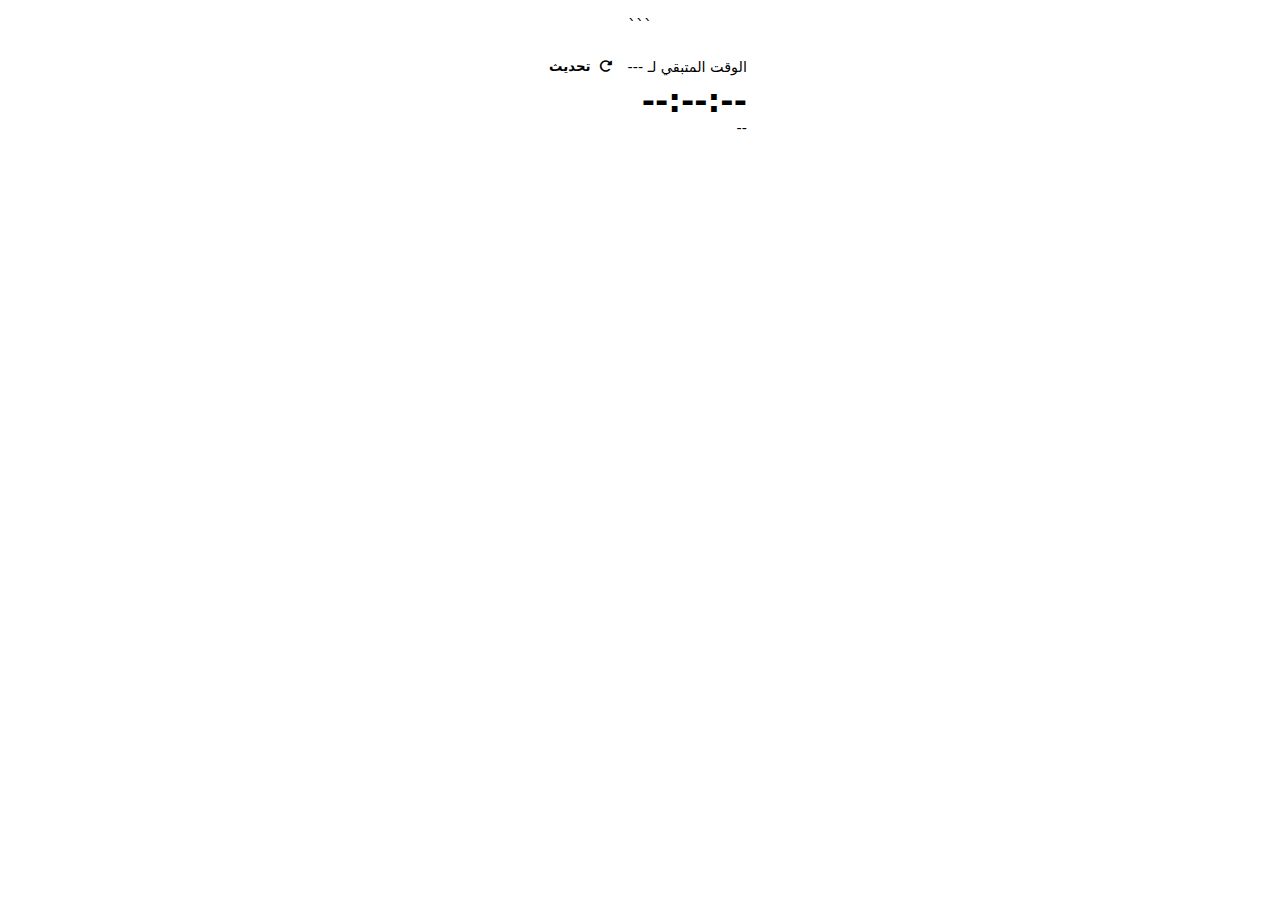
<file: widget.html>
```
<!doctype html>
<html lang="ar" dir="rtl">
<head>
  <meta charset="utf-8">
  <meta name="viewport" content="width=device-width,initial-scale=1,viewport-fit=cover">
  <title>ويدجت الصلاة</title>
  <link rel="stylesheet" href="styles.css">
  <link rel="manifest" href="manifest.webmanifest">
  <meta name="apple-mobile-web-app-capable" content="yes">
  <style>
    body{background:var(--card); padding:1rem;}
    .widget{max-width:420px;margin:0 auto;border:1px solid var(--border-color);border-radius:16px;padding:1rem;background:var(--card);box-shadow:0 4px 15px var(--shadow);}
    .title{display:flex;justify-content:space-between;align-items:center}
    .big{font-size:2rem;font-weight:700;color:var(--accent)}
  </style>
</head>
<body>
  <div class="widget">
    <div class="title">
      <div class="small">الوقت المتبقي لـ <span id="wNext">---</span></div>
      <button id="wRefresh" class="btn"><i class="fa-solid fa-rotate-right"></i> تحديث</button>
    </div>
    <div class="big" id="wCountdown">--:--:--</div>
    <div class="small muted" id="wLoc">--</div>
  </div>
  <link rel="stylesheet" href="https://cdnjs.cloudflare.com/ajax/libs/font-awesome/6.5.2/css/all.min.css">
  <script type="module" src="widget.js"></script>
</body>
</html>
</file>
<file: styles.css>
```css
:root {
  --bg1: #f4fbf7; /* Softer almost white with a hint of green */
  --bg2: #eaf7f0; /* Lighter green */
  --card: #ffffff;
  --muted: #6b8275; /* Muted green-gray for text */
  --accent: #16a34a; /* A slightly deeper, vibrant green */
  --text: #052e16; /* Very dark green for text */
  --shadow: rgba(22, 163, 74, 0.1);
  --border-color: #e5e7eb;
  --highlight: #dcfce7; /* Very light green for highlight */
}

[data-theme="dark"] {
  --bg1: #0f172a;
  --bg2: #020617;
  --card: #1e293b;
  --muted: #94a3b8;
  --accent: #22d3ee;
  --text: #e2e8f0;
  --shadow: rgba(0, 0, 0, 0.25);
  --border-color: #334155;
  --highlight: #334155;
}

*, *::before, *::after {
  box-sizing: border-box;
}

body {
  margin: 0;
  font-family: 'Cairo', system-ui, -apple-system, Segoe UI, Roboto, Arial, sans-serif;
  background-color: var(--bg1);
  color: var(--text);
  min-height: 100vh;
  display: flex;
  flex-direction: column;
  align-items: center;
  padding: 1rem;
  transition: background-color 0.3s, color 0.3s;
}

/* --- Splash Screen --- */
#splash-screen {
  position: fixed;
  top: 0;
  left: 0;
  width: 100%;
  height: 100%;
  background: var(--bg1);
  display: flex;
  flex-direction: column;
  justify-content: center;
  align-items: center;
  z-index: 9999;
  transition: opacity 0.8s ease-out, visibility 0.8s ease-out;
  transition-delay: 1s; 
  opacity: 1;
  visibility: visible;
}

#splash-screen.hidden {
  opacity: 0;
  visibility: hidden;
}

/* Staggered animation for splash elements */
.splash-logo, .splash-title, .splash-quote {
  opacity: 0;
  animation: fadeInUp 0.6s ease-out forwards;
}

.splash-logo {
  width: 150px;
  height: 150px;
  object-fit: cover;
  border-radius: 25px;
  box-shadow: 0 10px 30px var(--shadow);
  animation-name: fadeInUp, pulse;
  animation-duration: 0.6s, 2s;
  animation-timing-function: ease-out, ease-in-out;
  animation-fill-mode: forwards, none;
  animation-iteration-count: 1, infinite;
  animation-delay: 0.2s, 0.8s; /* Start pulse after fadeInUp finishes */
}

.splash-title {
  font-size: 2.2rem;
  margin-top: 1.5rem;
  color: var(--accent);
  animation-delay: 0.4s;
}

.splash-quote {
  font-size: 1rem;
  margin-top: 1rem;
  color: var(--muted);
  text-align: center;
  max-width: 90%;
  animation-delay: 0.6s;
  font-style: italic;
}

.spinner {
  width: 40px;
  height: 40px;
  border: 4px solid var(--border-color);
  border-left-color: var(--accent);
  border-radius: 50%;
  animation: spin 1.2s linear infinite;
  margin-top: 2rem;
}

#splash-screen .spinner {
  animation: fadeInUp 0.6s ease-out forwards, spin 1.2s linear infinite;
  animation-delay: 0.8s, 0.8s;
}

@keyframes fadeInUp {
  from {
    opacity: 0;
    transform: translateY(20px);
  }
  to {
    opacity: 1;
    transform: translateY(0);
  }
}

@keyframes pulse {
  0% { transform: scale(1); }
  50% { transform: scale(1.05); }
  100% { transform: scale(1); }
}

@keyframes spin {
  to { transform: rotate(360deg); }
}
/* --------------------- */

.app {
  width: 100%;
  max-width: 1000px;
  display: flex;
  flex-direction: column;
  gap: 1.25rem;
  opacity: 0; /* Initially hidden */
  transition: opacity 0.5s 0.3s ease-in; /* Fade in after a short delay */
}

.app.visible {
  opacity: 1;
}

header {
  display: flex;
  justify-content: space-between;
  align-items: center;
  gap: 1rem;
  width: 100%;
}

.brand {
  display: flex;
  align-items: center;
  gap: 0.8rem;
}

.logo {
  width: 50px;
  height: 50px;
  border-radius: 12px;
  background: var(--card);
  padding: 0;
  box-shadow: 0 4px 12px var(--shadow);
  border: 1px solid var(--border-color);
  overflow: hidden;
}

.logo img {
  width: 100%;
  height: 100%;
  object-fit: cover;
}

h1 {
  margin: 0;
  font-size: clamp(1.3rem, 5vw, 1.5rem); /* Responsive font size */
  font-weight: 700;
  color: var(--text);
  margin-bottom: -5px; /* Adjust spacing with hijri date */
}

.controls {
  display: flex;
  flex-wrap: wrap;
  justify-content: center;
  gap: 0.5rem;
  padding: 0.5rem;
  background-color: var(--card);
  border: 1px solid var(--border-color);
  border-radius: 16px;
  box-shadow: 0 4px 15px var(--shadow);
}

.btn {
  background: var(--card);
  padding: 0.5rem 1rem;
  border-radius: 10px;
  border: 1px solid var(--border-color);
  cursor: pointer;
  color: var(--text);
  font-weight: 600;
  font-family: inherit;
  box-shadow: 0 2px 4px var(--shadow);
  transition: transform 0.2s, box-shadow 0.2s, background-color 0.2s;
  display: flex;
  align-items: center;
  gap: 0.5rem;
}

.controls .btn {
  background: var(--bg1);
  border: 1px solid transparent;
  box-shadow: none;
}

.btn:hover {
  transform: translateY(-2px);
  box-shadow: 0 4px 10px var(--shadow);
  background-color: var(--highlight);
}

.controls .btn:hover {
  transform: translateY(0);
  border-color: var(--accent);
}

.icon-btn {
  padding: 0.6rem;
  font-size: 1rem; /* Slightly smaller icon size for mobile */
  width: 40px;
  height: 40px;
  justify-content: center;
}

.icon-btn i {
  width: 1.2em; /* Ensure icon doesn't shift button size */
  text-align: center;
}

.theme-toggle {
    display: flex;
    align-items: center;
    gap: 0.5rem;
    background: var(--bg1);
    border-radius: 10px;
    padding: 0 0.5rem;
    height: 40px;
    border: 1px solid transparent;
    transition: border-color 0.2s;
}

.theme-toggle:hover {
    border-color: var(--accent);
}

.theme-toggle i {
    color: var(--muted);
    font-size: 0.9rem;
}

.theme-toggle select {
    background: transparent;
    border: none;
    color: var(--text);
    font-family: inherit;
    font-weight: 600;
    -webkit-appearance: none;
    appearance: none;
    padding: 0.3rem 0.5rem 0.3rem 0;
    cursor: pointer;
}

.theme-toggle select:focus {
    outline: none;
}


.grid {
  display: grid;
  gap: 1.25rem;
  grid-template-columns: 1fr;
  width: 100%;
}

@media (min-width: 860px) {
  .grid {
    grid-template-columns: 1fr 320px;
  }
  .controls {
    flex-wrap: nowrap;
  }
  .icon-btn {
    font-size: 1.1rem;
    width: 42px;
    height: 42px;
  }
}

.card {
  background: var(--card);
  border-radius: 16px;
  padding: 1.25rem;
  box-shadow: 0 4px 15px var(--shadow);
  border: 1px solid var(--border-color);
  transition: background-color 0.3s, border-color 0.3s;
}

.main-info {
  display: flex;
  justify-content: space-between;
  align-items: flex-end;
  margin-bottom: 1.5rem;
  flex-wrap: wrap;
  gap: 1rem;
}

.countdown-wrapper {
  text-align: right;
}

.location-info {
  text-align: left;
}

.time-main {
  font-weight: 700;
  font-size: clamp(2rem, 8vw, 2.5rem);
  color: var(--accent);
  letter-spacing: 1px;
}

.pray-grid {
  display: grid;
  gap: 0.75rem;
  grid-template-columns: 1fr;
}

.pray {
  border-radius: 12px;
  padding: 0.75rem 1rem;
  display: flex;
  justify-content: space-between;
  align-items: center;
  background-color: transparent;
  border: 1px solid transparent;
  transition: transform 0.2s, box-shadow 0.2s, background-color 0.2s, border-color 0.2s;
}

.pray:not(:last-child){
    border-bottom: 1px solid var(--border-color);
}

.pray.next-prayer {
  background-color: var(--highlight);
  border-color: var(--accent);
  transform: scale(1.02);
  box-shadow: 0 4px 15px var(--shadow);
}

.pray-details {
    display: flex;
    align-items: center;
    gap: 1rem;
}

.pray .icon {
  width: 40px;
  height: 40px;
  border-radius: 10px;
  display: grid;
  place-items: center;
  font-size: 1.2rem;
  background-color: var(--bg1);
  color: var(--accent);
  transition: background-color 0.3s;
}

.pray.next-prayer .icon {
    background-color: var(--accent);
    color: var(--card);
}

.pray-name-wrapper {
    text-align: right;
}

.pray .name {
  font-weight: 600;
  font-size: 1rem;
}

.pray .time {
  font-size: 1.1rem;
  font-weight: 600;
  color: var(--text);
  text-align: left;
}

.pray-main-content {
    display: flex;
    justify-content: space-between;
    align-items: center;
    flex-grow: 1;
}

.pray-actions {
    display: flex;
    align-items: center;
    gap: 0.75rem;
}

.sunan-info-btn {
    background-color: transparent;
    border: none;
    color: var(--muted);
    font-size: 1.2rem;
    padding: 0.5rem;
    width: 36px;
    height: 36px;
    cursor: pointer;
    border-radius: 50%;
    transition: background-color 0.2s, color 0.2s;
}

.sunan-info-btn:hover {
    background-color: var(--highlight);
    color: var(--accent);
    transform: none; /* Override .btn hover */
    box-shadow: none; /* Override .btn hover */
}

.pray.next-prayer .sunan-info-btn {
    color: var(--accent);
}


.small {
  font-size: 0.9rem;
}

.muted {
  color: var(--muted);
}

aside.meta {
  display: flex;
  flex-direction: column;
  gap: 1.25rem;
}

aside.meta .card {
  padding: 0.5rem 1.25rem;
}

aside.meta .row {
  border-bottom: 1px solid var(--border-color);
  padding: 1rem 0;
  display: flex;
  justify-content: space-between;
  align-items: center;
}

aside.meta .row:first-child {
  padding-top: 0.5rem;
}

aside.meta .row:last-child {
  border-bottom: none;
  padding-bottom: 0.5rem;
}

.location-buttons {
    display: flex;
    gap: 0.5rem;
    margin-top: 0.5rem;
}

.select-wrapper {
  position: relative;
  display: flex;
  align-items: center;
  width: 100%;
  margin-top: 0.5rem;
  border-radius: 12px;
}

.select-group { margin-bottom: 0.5rem; }

#countrySelect, #citySelect {
  width: 100%;
  text-align: right;
  height: 44px;
  font-size: 1rem;
  border-radius: 12px;
  background-color: var(--bg1);
}

.select-arrow {
  position: absolute;
  right: 1rem;
  pointer-events: none;
  color: var(--muted);
}

.toggle-switch {
  display: flex;
  align-items: center;
  gap: 0.75rem;
  margin-top: 0.5rem;
  cursor: pointer;
}

.toggle-switch .label-text {
  font-weight: 600;
}

.toggle-switch input {
  opacity: 0;
  width: 0;
  height: 0;
}

.toggle-switch .slider {
  position: relative;
  display: inline-block;
  width: 44px;
  height: 24px;
  background-color: #ccc;
  border-radius: 34px;
  transition: background-color 0.3s;
}

.toggle-switch .slider::before {
  position: absolute;
  content: "";
  height: 18px;
  width: 18px;
  left: 3px;
  bottom: 3px;
  background-color: white;
  border-radius: 50%;
  transition: transform 0.3s;
}

.toggle-switch input:checked + .slider {
  background-color: var(--accent);
}

.toggle-switch input:checked + .slider:before {
  transform: translateX(20px);
}

.select-wrapper select:focus-visible {
  outline: 2px solid var(--accent);
  outline-offset: 2px;
}

.hint {
    margin-top: 0.5rem;
    font-size: 0.8rem;
}

/* --- Modal & Schedule Table --- */
.modal-overlay {
  position: fixed;
  top: 0;
  left: 0;
  width: 100%;
  height: 100%;
  background: rgba(0, 0, 0, 0.6);
  display: flex;
  justify-content: center;
  align-items: center;
  z-index: 1000;
  opacity: 0;
  visibility: hidden;
  transition: opacity 0.3s, visibility 0.3s;
  padding: 1rem;
}

.modal-overlay.visible {
  opacity: 1;
  visibility: visible;
}

.modal-content {
  width: 100%;
  max-width: 800px;
  max-height: 90vh;
  display: flex;
  flex-direction: column;
  transform: scale(0.95);
  transition: transform 0.3s;
}

.modal-overlay.visible .modal-content {
  transform: scale(1);
}

.modal-header {
  display: flex;
  justify-content: space-between;
  align-items: center;
  border-bottom: 1px solid var(--border-color);
  padding-bottom: 0.75rem;
  margin-bottom: 1rem;
  flex-shrink: 0;
}

.modal-header h2 {
  margin: 0;
  font-size: 1.2rem;
}

.modal-header .btn {
  padding: 0;
  width: 36px;
  height: 36px;
  font-size: 1.5rem;
  line-height: 1;
}

.modal-body {
  overflow-y: auto;
}

.table-container {
    width: 100%;
    overflow-x: auto;
}

table {
    width: 100%;
    border-collapse: collapse;
    text-align: center;
    white-space: nowrap;
}

th, td {
    padding: 0.75rem 0.5rem;
    border-bottom: 1px solid var(--border-color);
}

th {
    font-weight: 600;
    font-size: 0.9rem;
    color: var(--muted);
    position: sticky;
    top: 0;
    background-color: var(--card);
}

td {
    font-size: 0.95rem;
}

tbody tr:nth-child(even) {
    background-color: var(--bg1);
}

tbody tr.is-today {
    background-color: var(--highlight);
    font-weight: bold;
}

tbody tr.is-today td:first-child {
    color: var(--accent);
}

#sunan-modal-body h3 {
    color: var(--accent);
    margin-top: 1.5rem;
    margin-bottom: 0.5rem;
    padding-bottom: 0.25rem;
    border-bottom: 1px solid var(--border-color);
}

#sunan-modal-body ul {
    list-style-type: none;
    padding-right: 1rem;
    margin: 0;
}

#sunan-modal-body li {
    margin-bottom: 0.5rem;
}

#sunan-modal-body .daleel {
    background-color: var(--bg1);
    padding: 0.75rem;
    border-radius: 8px;
    margin-top: 0.75rem;
    font-style: italic;
    border-right: 3px solid var(--accent);
}

#rawatib-modal-body h3 {
    color: var(--accent);
    margin-top: 1.5rem;
    margin-bottom: 0.75rem;
    padding-bottom: 0.5rem;
    border-bottom: 1px solid var(--border-color);
    display: flex;
    align-items: center;
    gap: 0.5rem;
}

#rawatib-modal-body h3:first-of-type {
    margin-top: 0;
}

.sunan-table {
    font-size: 0.9rem;
}

.sunan-table td {
    padding: 0.6rem 0.5rem;
}

.notes-list {
    padding-right: 1.5rem;
    line-height: 1.8;
}

.notes-list li {
    margin-bottom: 0.75rem;
}

.notes-list ul {
    margin-top: 0.5rem;
    padding-right: 1rem;
    color: var(--muted);
}

/* --- End Modal --- */

footer {
  margin-top: 1.25rem;
  text-align: center;
  color: var(--muted);
  font-size: 0.9rem;
}

.select-search {
  width: 100%;
  height: 40px;
  margin-bottom: 0.4rem;
  padding: 0.4rem 0.8rem;
  border-radius: 10px;
  border: 1px solid var(--border-color);
  background: var(--card);
  color: var(--text);
  font-family: inherit;
}

#suggestions-modal textarea.btn {
  width: 100%;
  text-align: right;
  resize: vertical;
}
</file>
